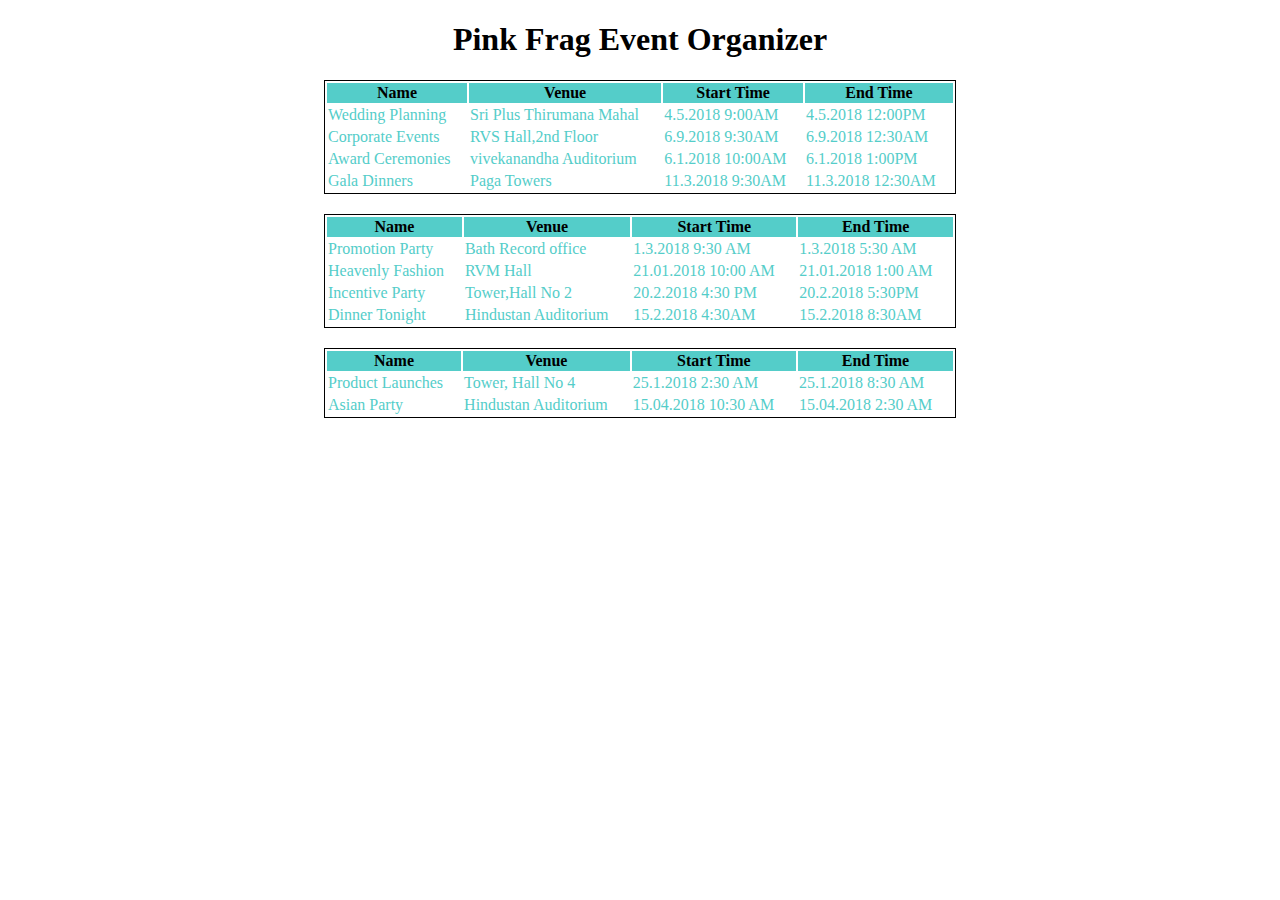
<file: events.html>
<!DOCTYPE html>
<html lang="en">
  <head>
    <meta charset="UTF-8" />
    <meta http-equiv="X-UA-Compatible" content="IE=edge" />
    <meta name="viewport" content="width=device-width, initial-scale=1.0" />
    <link rel="stylesheet" href="styles.css" />
    <title>CSS Tables</title>
  </head>
  <body>
    <h1 class="heading">Pink Frag Event Organizer</h1>
    <!-- Table 1 -->
    <div>
      <table>
        <tr>
          <th>Name</th>
          <th>Venue</th>
          <th>Start Time</th>
          <th>End Time</th>
        </tr>
        <tr>
          <td>Wedding Planning</td>
          <td>Sri Plus Thirumana Mahal</td>
          <td>4.5.2018 9:00AM</td>
          <td>4.5.2018 12:00PM</td>
        </tr>
        <tr>
          <td>Corporate Events</td>
          <td>RVS Hall,2nd Floor</td>
          <td>6.9.2018 9:30AM</td>
          <td>6.9.2018 12:30AM</td>
        </tr>
        <tr>
          <td>Award Ceremonies</td>
          <td>vivekanandha Auditorium</td>
          <td>6.1.2018 10:00AM</td>
          <td>6.1.2018 1:00PM</td>
        </tr>
        <tr>
          <td>Gala Dinners</td>
          <td>Paga Towers</td>
          <td>11.3.2018 9:30AM</td>
          <td>11.3.2018 12:30AM</td>
        </tr>
      </table>
    </div>
    <!-- Table 1-->

    <!-- Table 2 -->
    <div>
      <table>
        <tr>
          <th>Name</th>
          <th>Venue</th>
          <th>Start Time</th>
          <th>End Time</th>
        </tr>
        <tr>
          <td>Promotion Party</td>
          <td>Bath Record office</td>
          <td>1.3.2018 9:30 AM</td>
          <td>1.3.2018 5:30 AM</td>
        </tr>
        <tr>
          <td>Heavenly Fashion</td>
          <td>RVM Hall</td>
          <td>21.01.2018 10:00 AM</td>
          <td>21.01.2018 1:00 AM</td>
        </tr>
        <tr>
          <td>Incentive Party</td>
          <td>Tower,Hall No 2</td>
          <td>20.2.2018 4:30 PM</td>
          <td>20.2.2018 5:30PM</td>
        </tr>
        <tr>
          <td>Dinner Tonight</td>
          <td>Hindustan Auditorium</td>
          <td>15.2.2018 4:30AM</td>
          <td>15.2.2018 8:30AM</td>
        </tr>
      </table>
    </div>

    <!-- Table 2 -->

    <!-- Table 3 -->
    <div>
      <table>
        <tr>
          <th>Name</th>
          <th>Venue</th>
          <th>Start Time</th>
          <th>End Time</th>
        </tr>
        <tr>
          <td>Product Launches</td>
          <td>Tower, Hall No 4</td>
          <td>25.1.2018 2:30 AM</td>
          <td>25.1.2018 8:30 AM</td>
        </tr>
        <tr>
          <td>Asian Party</td>
          <td>Hindustan Auditorium</td>
          <td>15.04.2018 10:30 AM</td>
          <td>15.04.2018 2:30 AM</td>
        </tr>
        
      </table>
    </div>

    <!-- Table 3 -->
  </body>
</html>
</file>
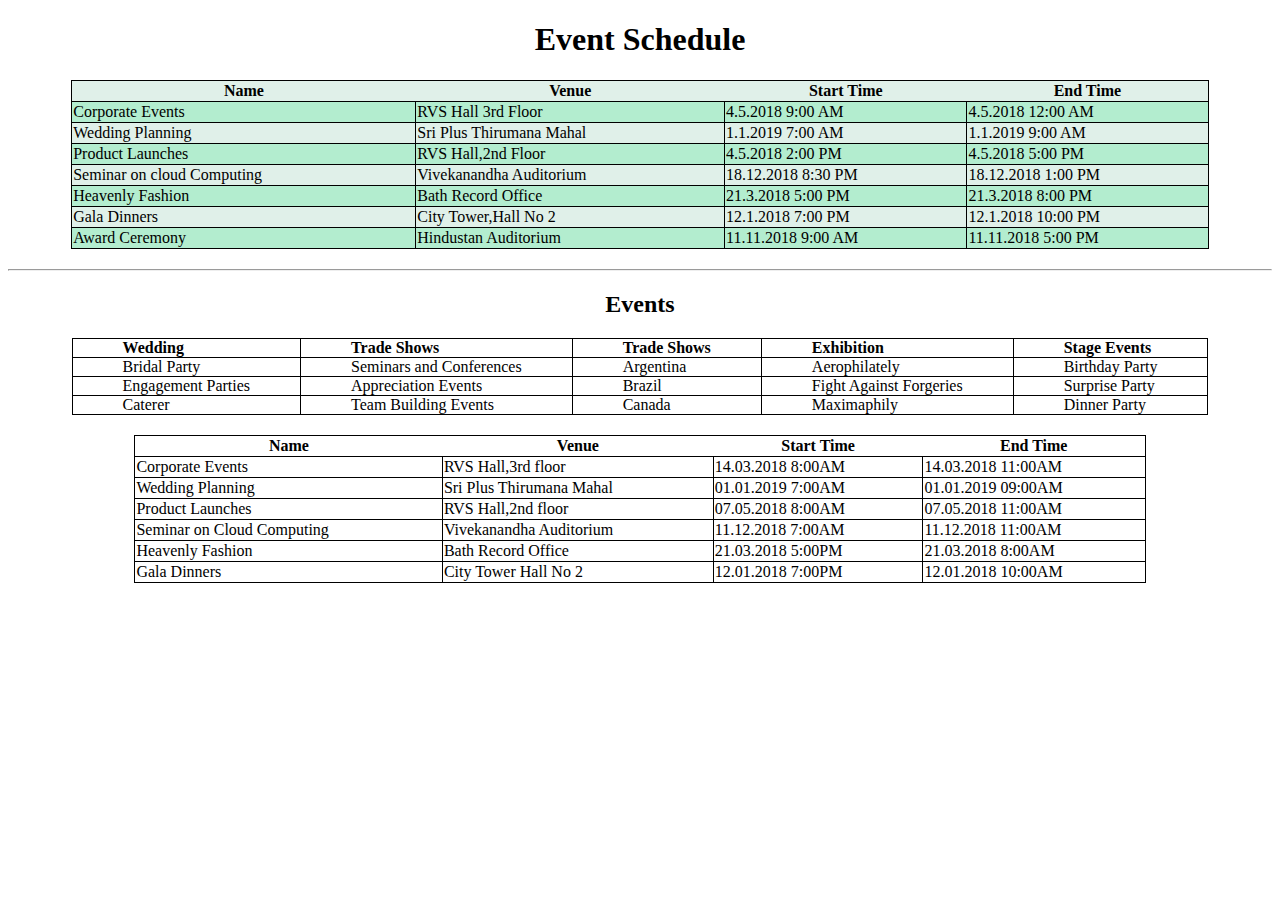
<file: eventSchedule.html>
<!DOCTYPE html>
<html lang="en">
  <head>
    <meta charset="UTF-8" />
    <meta http-equiv="X-UA-Compatible" content="IE=edge" />
    <meta name="viewport" content="width=device-width, initial-scale=1.0" />
    <link rel="stylesheet" href="styles.css" />
    <title>Event Schedule</title>
  </head>
  <body>
    <!-- Table 1 -->
    <h1 class="heading">Event Schedule</h1>
    <div>
      <table class="event_schedule">
        <tr class="odd">
          <th>Name</th>
          <th>Venue</th>
          <th>Start Time</th>
          <th>End Time</th>
        </tr>
        <tr class="even">
          <td>Corporate Events</td>
          <td>RVS Hall 3rd Floor</td>
          <td>4.5.2018 9:00 AM</td>
          <td>4.5.2018 12:00 AM</td>
        </tr>
        <tr class="odd">
          <td>Wedding Planning</td>
          <td>Sri Plus Thirumana Mahal</td>
          <td>1.1.2019 7:00 AM</td>
          <td>1.1.2019 9:00 AM</td>
        </tr>
        <tr class="even">
          <td>Product Launches</td>
          <td>RVS Hall,2nd Floor</td>
          <td>4.5.2018 2:00 PM</td>
          <td>4.5.2018 5:00 PM</td>
        </tr>
        <tr class="odd">
          <td>Seminar on cloud Computing</td>
          <td>Vivekanandha Auditorium</td>
          <td>18.12.2018 8:30 PM</td>
          <td>18.12.2018 1:00 PM</td>
        </tr>
        <tr class="even">
          <td>Heavenly Fashion</td>
          <td>Bath Record Office</td>
          <td>21.3.2018 5:00 PM</td>
          <td>21.3.2018 8:00 PM</td>
        </tr>
        <tr class="odd">
          <td>Gala Dinners</td>
          <td>City Tower,Hall No 2</td>
          <td>12.1.2018 7:00 PM</td>
          <td>12.1.2018 10:00 PM</td>
        </tr>
        <tr class="even">
          <td>Award Ceremony</td>
          <td>Hindustan Auditorium</td>
          <td>11.11.2018 9:00 AM</td>
          <td>11.11.2018 5:00 PM</td>
        </tr>
      </table>
    </div>
    <!-- Table 1 -->
    <hr />
    <h2 class="heading">Events</h2>
    <!--EVents-->
    <div class="tableDiv">
      <div class="thDiv">
        <div class="thDiv tdDiv">Wedding</div>
        <div class="thDiv tdDiv">Trade Shows</div>
        <div class="thDiv tdDiv">Trade Shows</div>
        <div class="tdDiv thDiv">Exhibition</div>
        <div class="tdDiv thDiv">Stage Events</div>
      </div>
      
        <div class="trDiv">
          <div class="tdDiv">Bridal Party</div>
          <div class="tdDiv">Seminars and Conferences</div>
          <div class="tdDiv">Argentina</div>
          <div class="tdDiv">Aerophilately</div>
          <div class="tdDiv">Birthday Party</div>
        </div>

        <div class="trDiv">
            <div class="tdDiv">Engagement Parties</div>
            <div class="tdDiv">Appreciation Events</div>
            <div class="tdDiv">Brazil</div>
            <div class="tdDiv">Fight Against Forgeries</div>
            <div class="tdDiv">Surprise Party</div>
          </div>

          <div class="trDiv">
            <div class="tdDiv">Caterer</div>
            <div class="tdDiv">Team Building Events</div>
            <div class="tdDiv">Canada</div>
            <div class="tdDiv">Maximaphily</div>
            <div class="tdDiv">Dinner Party</div>
          </div>
      
    </div>
    <!--EVents-->

    <!--Responsive Table-->
    <div class="responsive_table">
        <table style="width:80%" >
            <tr>
                <th>Name</th>
                <th>Venue</th>
                <th>Start Time</th>
                <th>End Time</th>
            </tr>
            <tr>
                <td>Corporate Events</td>
                <td>RVS Hall,3rd floor</td>
                <td>14.03.2018 8:00AM</td>
                <td>14.03.2018 11:00AM</td>
            </tr>
            <tr>
                <td>Wedding Planning</td>
                <td>Sri Plus Thirumana Mahal</td>
                <td>01.01.2019 7:00AM</td>
                <td>01.01.2019 09:00AM</td>
            </tr>
            <tr>
                <td>Product Launches</td>
                <td>RVS Hall,2nd floor</td>
                <td>07.05.2018 8:00AM</td>
                <td>07.05.2018 11:00AM</td>
            </tr>
            <tr>
                <td>Seminar on Cloud Computing</td>
                <td>Vivekanandha Auditorium</td>
                <td>11.12.2018 7:00AM</td>
                <td>11.12.2018 11:00AM</td>
            </tr>
            <tr>
                <td>Heavenly Fashion</td>
                <td>Bath Record Office</td>
                <td>21.03.2018 5:00PM</td>
                <td>21.03.2018 8:00AM</td>
            </tr>
            <tr>
                <td>Gala Dinners</td>
                <td>City Tower Hall No 2</td>
                <td>12.01.2018 7:00PM</td>
                <td>12.01.2018 10:00AM</td>
            </tr>
        </table>
    </div>
    <!--Responsive Table-->
  </body>
</html>
</file>
<file: styles.css>
.heading,
.main_content_centered {
    text-align: center;
    word-wrap: break-word;
}

.images {
    display: block;
    margin-left: auto;
    margin-right: auto;
    width: 40%;
    height: 20%;
    margin-top: 20px;
    margin-bottom: 30px;

}

.main_content,
.main_content_centered {
    margin: 5px 30px 5px 30px;
}

.social_icons {
    display: flex;
    align-items: center;
    justify-content: center;
}

.social_icon {
    margin: 0 5px
}

table {
    margin: 20px auto;
    width: 50%;
    border: 1px solid black;
}

th {
    text-align: center;
    background-color: #54cdc9;
}

td {
    color: #54cdc9;
}

.event_schedule {
    width: 90%;
    border-collapse: collapse;
}

.even td {
    color: #000;
    background: #b3edcf;
    border: 1px solid #000;
}

.odd td {
    border: 1px solid #000;
}


.odd td,
.odd th {
    color: #000;
    background: #e0f0e9;
}

.tableDiv{
    display: table;
    margin: auto;
    width: auto;
    border:1px solid #000;
    border-collapse: collapse; 
}

.thDiv {
    display: table-header-group;
    font-weight: bold;
    border:1px solid #000;  
}


.trDiv{
    display:table-row;
    border:1px solid #000;  
}

.tdDiv{
    display: table-cell; 
    padding-left: 50px;
    padding-right: 50px; 
    border:1px solid #000;  
    
}

.responsive_table{
    overflow-x: auto;
    
}

.responsive_table table{
    border-collapse: collapse; 
}

.responsive_table tr td{
    background-color: none;
    color: #000;
    border:1px solid #000;
   
}

.responsive_table th{
    background: none;
   
}
</file>
